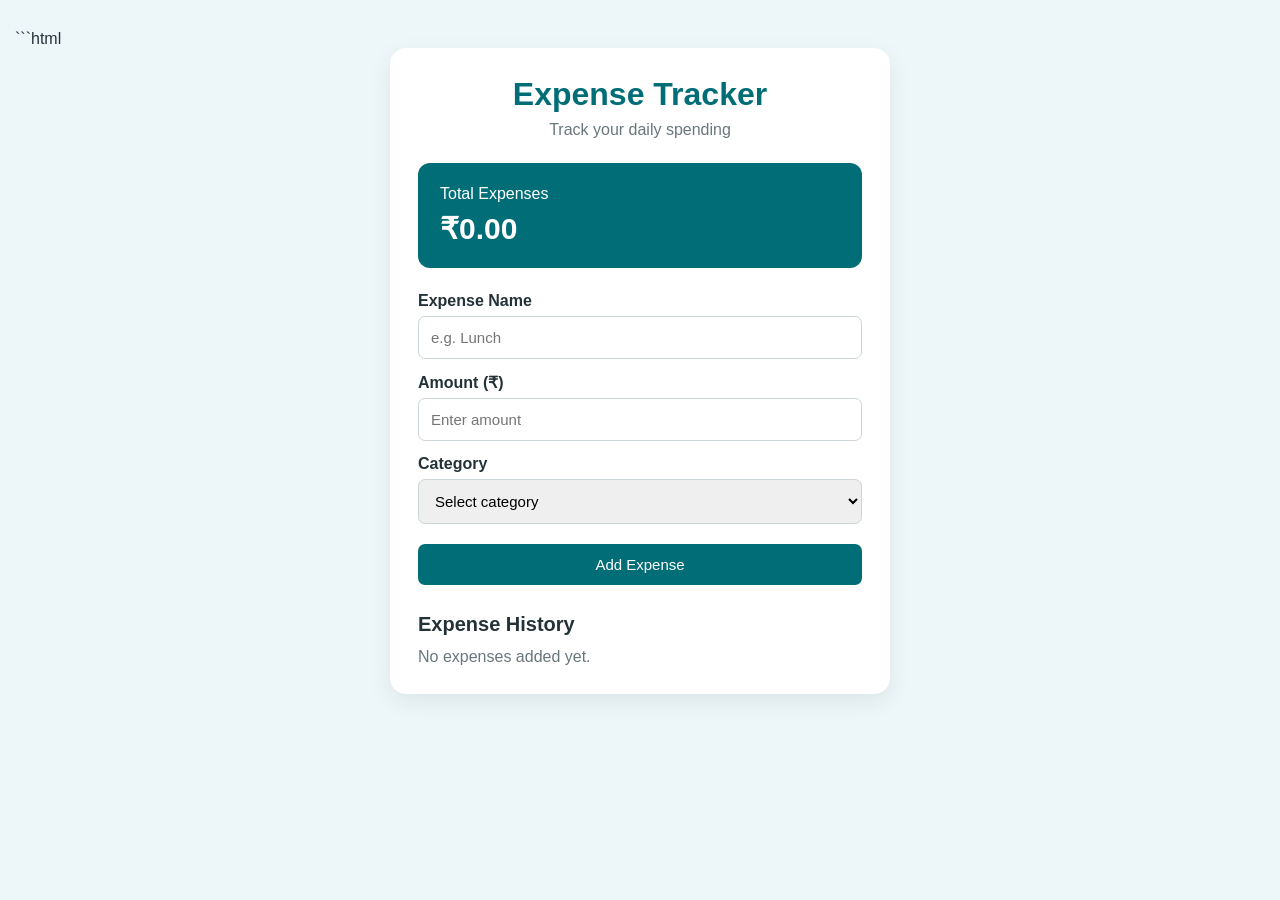
<file: index .html>
```html
<!DOCTYPE html>
<html lang="en">
<head>
    <meta charset="UTF-8">
    <meta name="viewport" content="width=device-width, initial-scale=1.0">
    <title>Expense Tracker</title>
    <link rel="stylesheet" href="style.css">
</head>
<body>
    <main class="container">
        <h1>Expense Tracker</h1>
        <p class="subtitle">Track your daily spending</p>

        <div class="total-card">
            <p>Total Expenses</p>
            <h2 id="total">₹0.00</h2>
        </div>

        <form id="expenseForm">
            <label for="expenseName">Expense Name</label>
            <input id="expenseName" type="text"
                   placeholder="e.g. Lunch" required>

            <label for="amount">Amount (₹)</label>
            <input id="amount" type="number"
                   min="0.01" step="0.01"
                   placeholder="Enter amount" required>

            <label for="category">Category</label>
            <select id="category" required>
                <option value="">Select category</option>
                <option>Food</option>
                <option>Travel</option>
                <option>Shopping</option>
                <option>Education</option>
                <option>Other</option>
            </select>

            <button type="submit">Add Expense</button>
        </form>

        <h2 class="list-heading">Expense History</h2>
        <ul id="expenseList"></ul>
        <p id="emptyMessage">No expenses added yet.</p>
    </main>

    <script src="script.js"></script>
</body>
</html>
</file>
<file: style.css>
* {
    box-sizing: border-box;
    margin: 0;
    padding: 0;
}

body {
    font-family: Arial, sans-serif;
    background: #edf6f9;
    color: #243238;
    padding: 30px 15px;
}

.container {
    max-width: 500px;
    margin: auto;
    padding: 28px;
    background: white;
    border-radius: 16px;
    box-shadow: 0 8px 25px #00000012;
}

h1 {
    text-align: center;
    color: #006d77;
}

.subtitle {
    text-align: center;
    margin: 8px 0 24px;
    color: #68777b;
}

.total-card {
    background: #006d77;
    color: white;
    padding: 22px;
    border-radius: 12px;
    margin-bottom: 24px;
}

.total-card h2 {
    margin-top: 8px;
    font-size: 30px;
}

label {
    display: block;
    margin: 14px 0 6px;
    font-weight: bold;
}

input, select {
    width: 100%;
    padding: 12px;
    border: 1px solid #ccd5d8;
    border-radius: 7px;
    font-size: 15px;
}

button {
    padding: 12px;
    border: none;
    border-radius: 7px;
    cursor: pointer;
    font-size: 15px;
}

form button {
    width: 100%;
    margin-top: 20px;
    background: #006d77;
    color: white;
}

form button:hover {
    background: #00545c;
}

.list-heading {
    margin-top: 28px;
    font-size: 20px;
}

#expenseList {
    list-style: none;
    margin-top: 12px;
}

.expense-item {
    display: flex;
    justify-content: space-between;
    align-items: center;
    gap: 10px;
    padding: 13px 0;
    border-bottom: 1px solid #e6ebed;
}

.expense-details {
    overflow-wrap: anywhere;
}

.expense-right {
    text-align: right;
    flex-shrink: 0;
}

.delete-button {
    background: #ffe3e3;
    color: #b42318;
    margin-top: 5px;
    padding: 6px 9px;
}

#emptyMessage {
    color: #68777b;
    margin-top: 12px;
}
</file>
